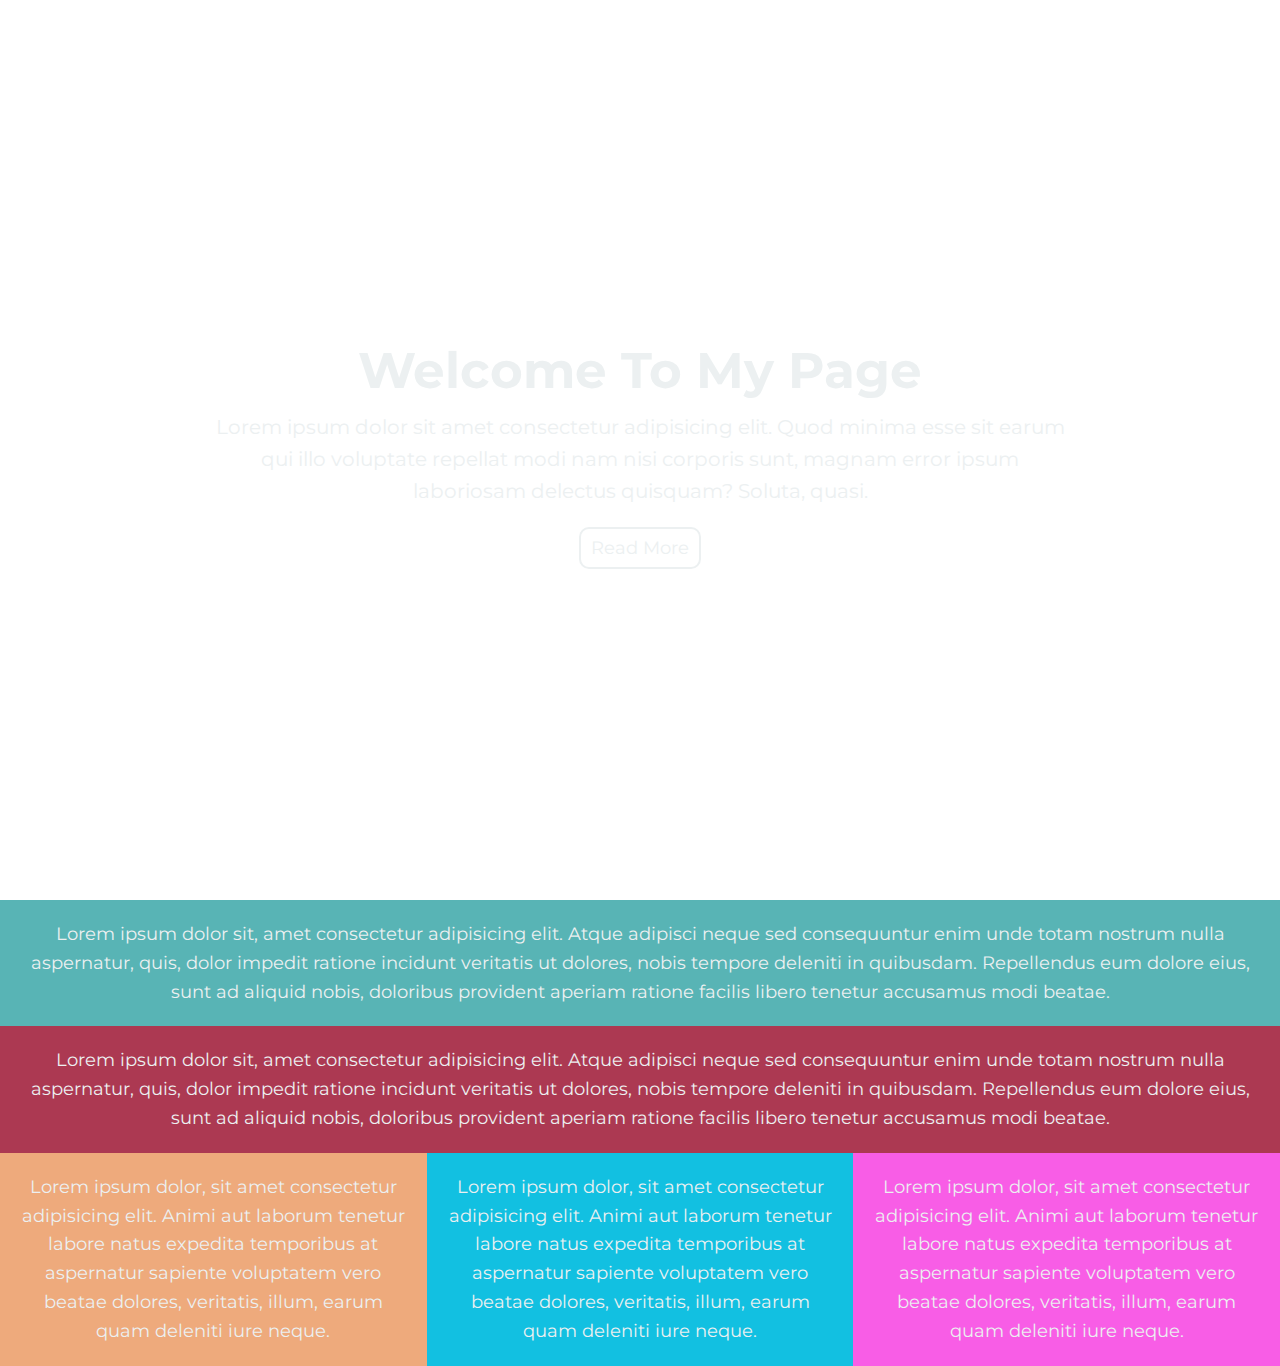
<file: fullscreenlandingpage/index.html>
<!DOCTYPE html>
<html lang="en">
<head>
<meta charset="UTF-8">
<meta http-equiv="X-UA-Compatible" content="IE=edge">
<meta name="viewport" content="width=device-width, initial-scale=1.0">
<link rel="stylesheet" href="style.css">
<title>Full Screen Landing Page</title>
</head>
<body>
<!-- HEADER -->
<header id="showcase">
<h1>Welcome To My Page</h1>
<p>Lorem ipsum dolor sit amet consectetur adipisicing elit. Quod minima esse sit earum qui illo voluptate repellat modi nam nisi corporis sunt, magnam error
ipsum laboriosam delectus quisquam? Soluta, quasi.</p>
<a href="#" class="button">Read More</a>
</header>
<!-- SECTION -->
<section id="section-a">
<p>Lorem ipsum dolor sit, amet consectetur adipisicing elit. Atque adipisci neque sed consequuntur enim unde totam nostrum nulla aspernatur, quis, dolor impedit
ratione incidunt veritatis ut dolores, nobis tempore deleniti in quibusdam. Repellendus eum dolore eius, sunt ad aliquid nobis, doloribus provident aperiam ratione
facilis libero tenetur accusamus modi beatae.</p>
</section>
<section id="section-b">
<p>Lorem ipsum dolor sit, amet consectetur adipisicing elit. Atque adipisci neque sed consequuntur enim unde totam nostrum nulla aspernatur, quis, dolor impedit
ratione incidunt veritatis ut dolores, nobis tempore deleniti in quibusdam. Repellendus eum dolore eius, sunt ad aliquid nobis, doloribus provident aperiam ratione
facilis libero tenetur accusamus modi beatae.</p>
</section>
<section id="section-c">
<div class="box-1">
<p>Lorem ipsum dolor, sit amet consectetur adipisicing elit. Animi aut laborum tenetur labore natus expedita temporibus at aspernatur sapiente voluptatem
vero beatae dolores, veritatis, illum, earum quam deleniti iure neque.</p>
</div>
<div class="box-2">
<p>Lorem ipsum dolor, sit amet consectetur adipisicing elit. Animi aut laborum tenetur labore natus expedita temporibus at aspernatur sapiente voluptatem
vero beatae dolores, veritatis, illum, earum quam deleniti iure neque.</p>
</div>
<div class="box-3">
<p>Lorem ipsum dolor, sit amet consectetur adipisicing elit. Animi aut laborum tenetur labore natus expedita temporibus at aspernatur sapiente voluptatem
vero beatae dolores, veritatis, illum, earum quam deleniti iure neque.</p>
</div>
</section>
</body>
</html>
</file>
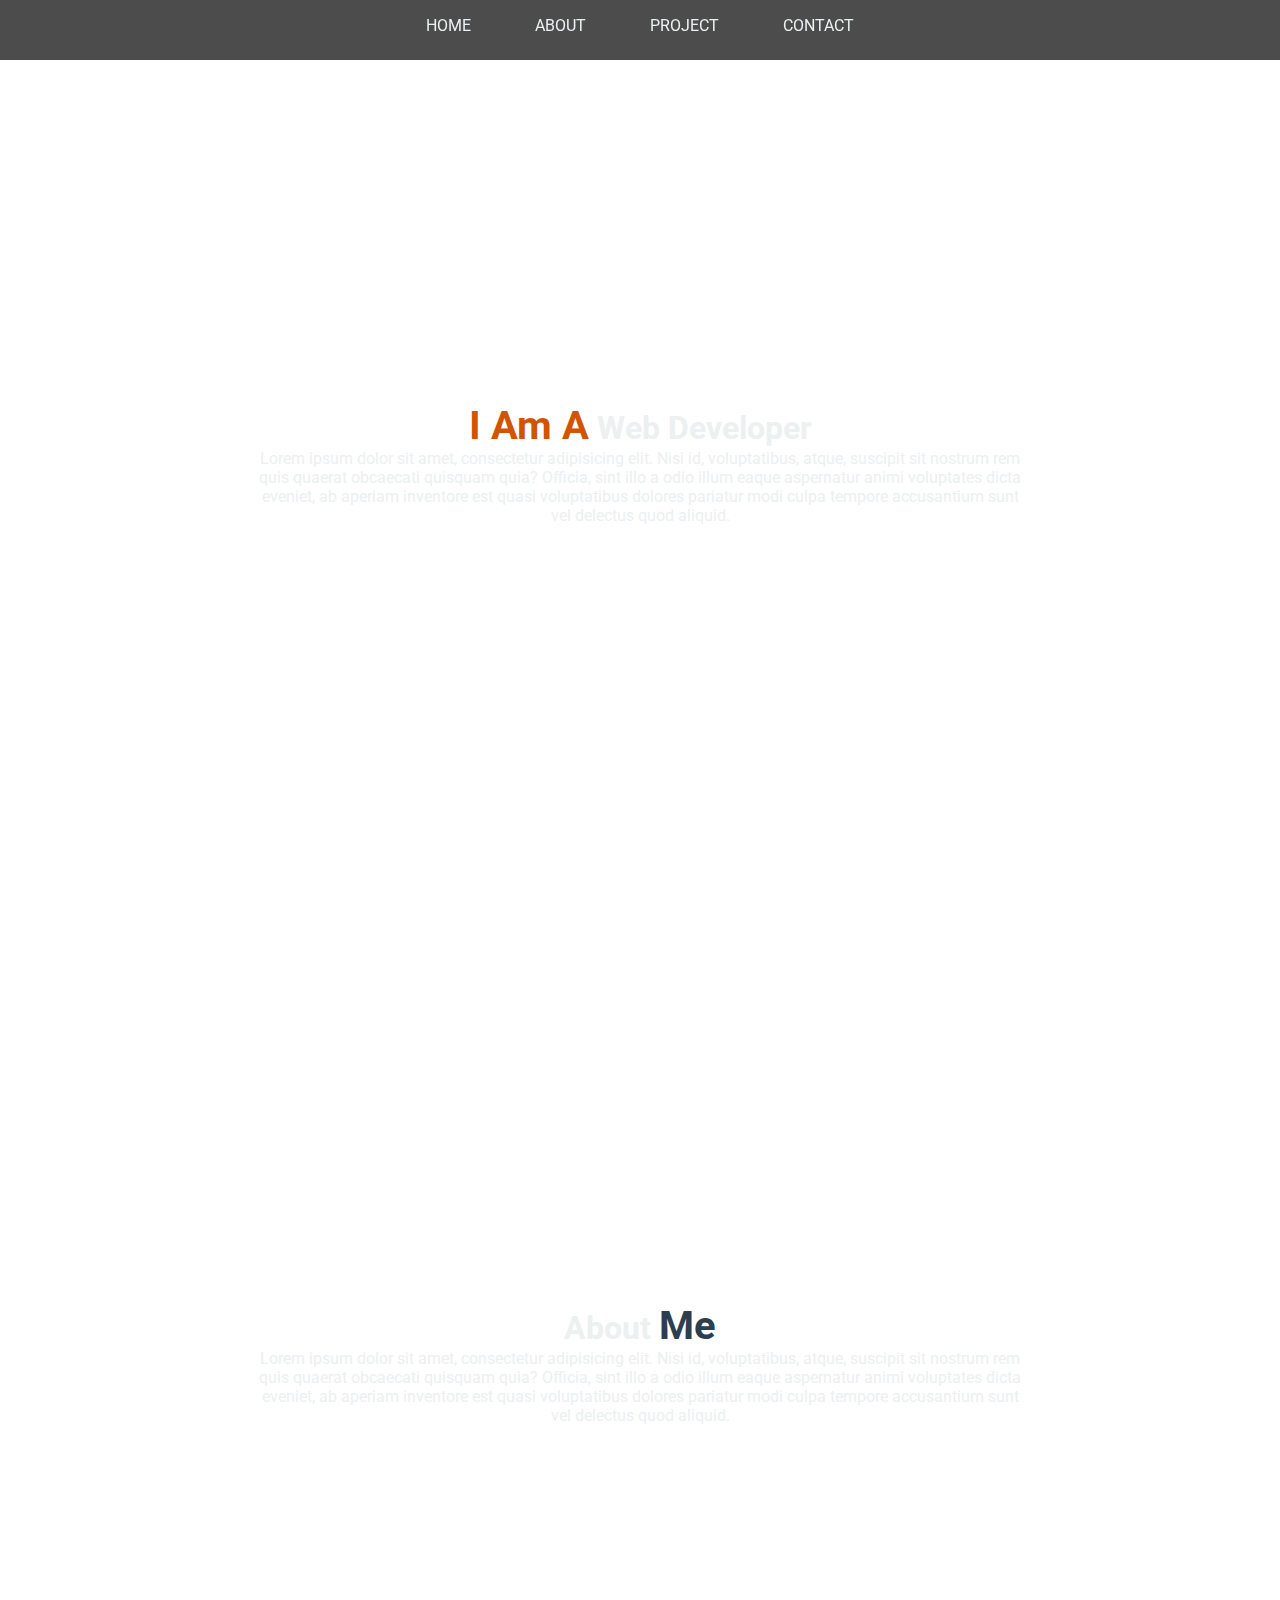
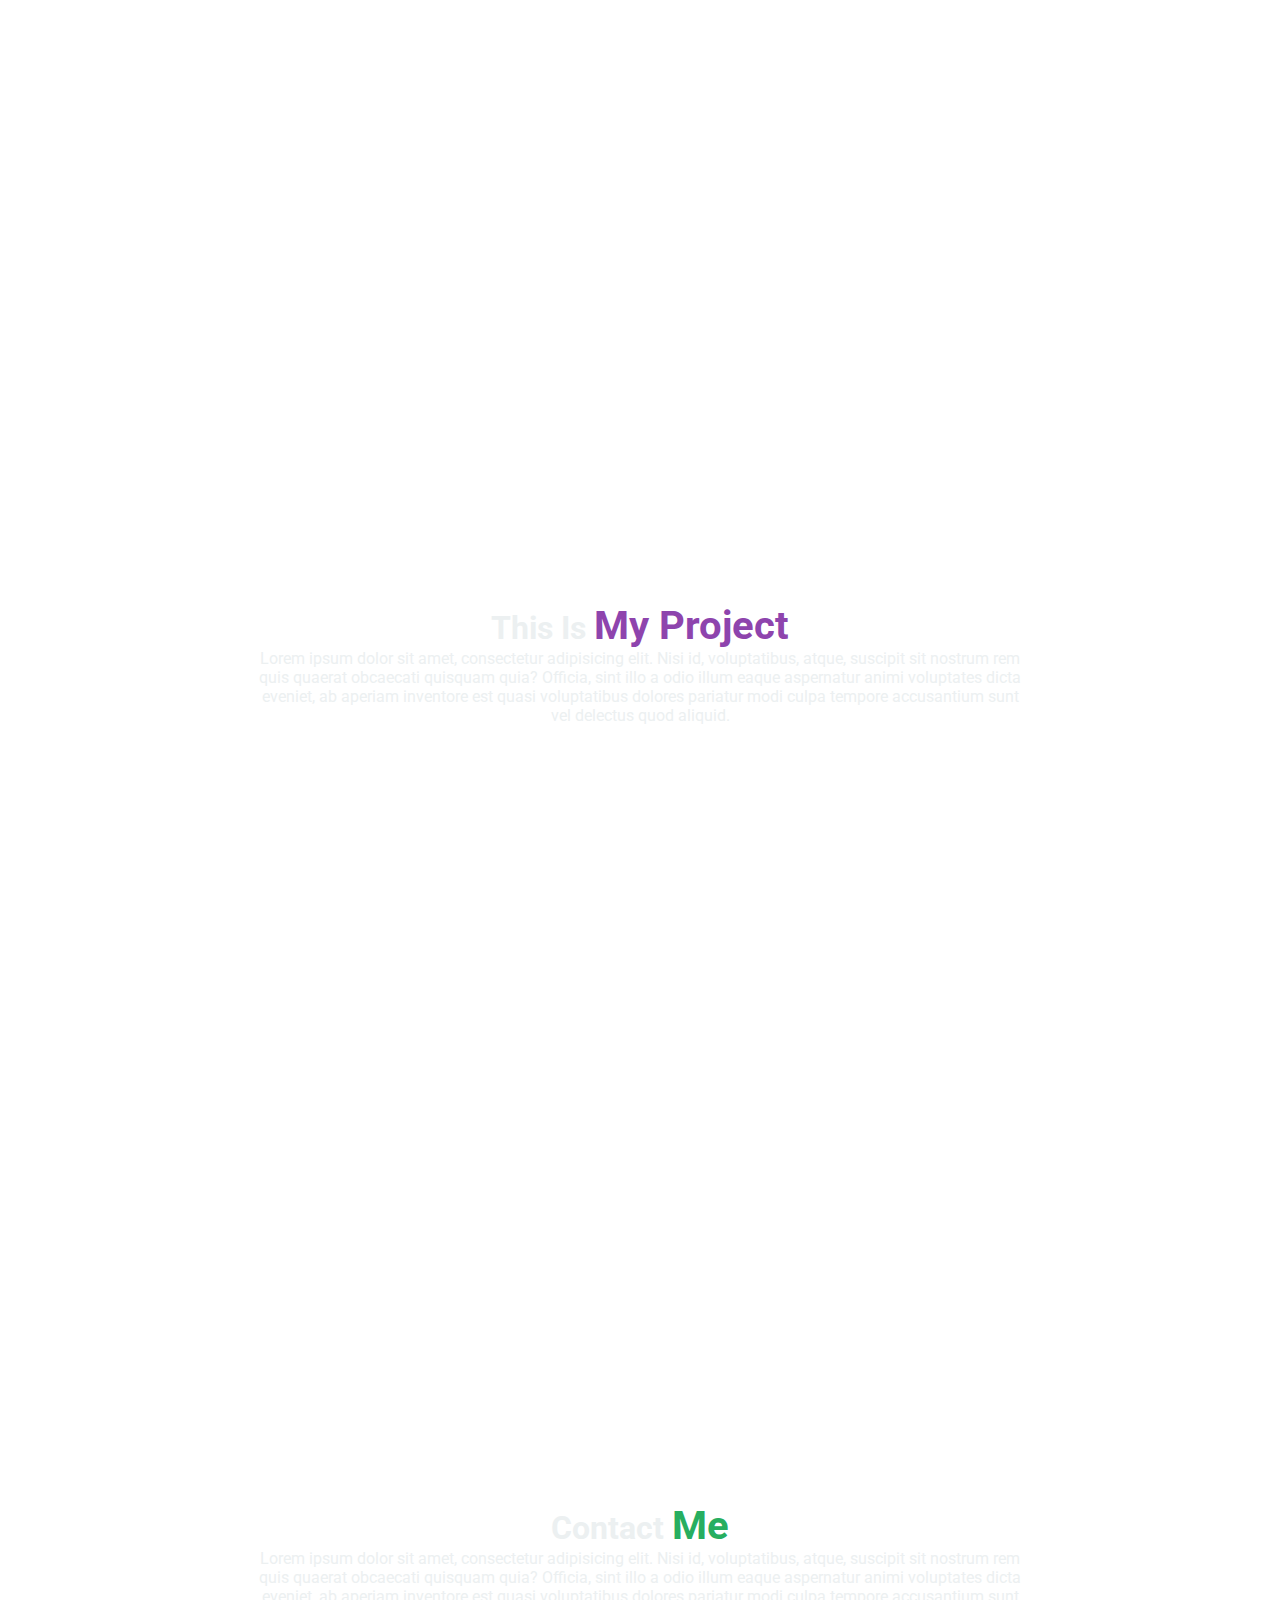
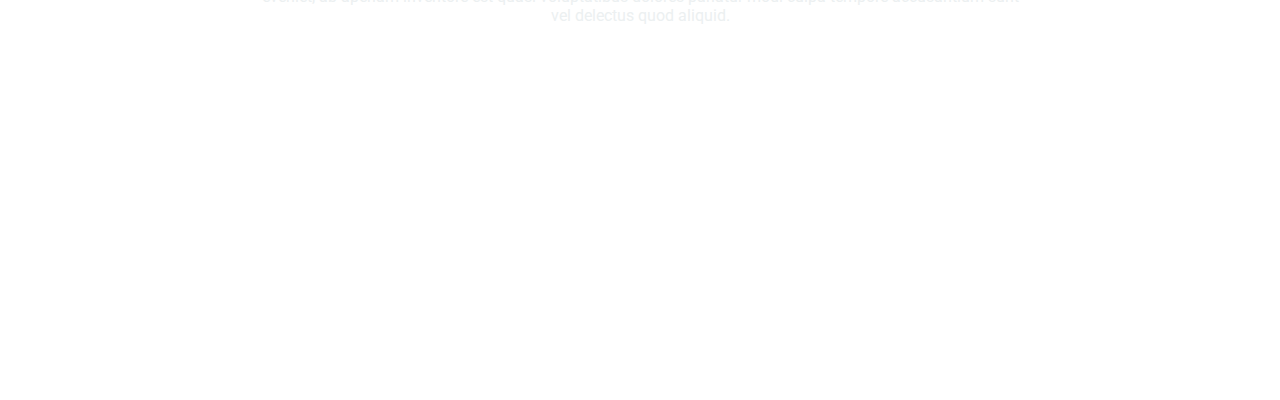
<file: iamawebdeveloper/index.html>
<!DOCTYPE html>
<html lang="en">
<head>
<meta charset="UTF-8">
<meta http-equiv="X-UA-Compatible" content="IE=edge">
<meta name="viewport" content="width=device-width, initial-scale=1.0">
<link rel="stylesheet" href="style.css">
<title>I Am A Web Developer</title>
</head>
<body>
<div class="container">
<!-- NAVBAR -->
<nav class="navbar">
<ul>
<li><a href="#home">Home</a></li>
<li><a href="#about">About</a></li>
<li><a href="#project">Project</a></li>
<li><a href="#contact">Contact</a></li>
</ul>
</nav>
<!-- SECTION -->
<section id="home">
<h1><span>I Am A</span> Web Developer</h1>
<p>Lorem ipsum dolor sit amet, consectetur adipisicing elit. Nisi id, voluptatibus, atque, suscipit sit nostrum rem quis quaerat obcaecati quisquam quia?
Officia, sint illo a odio illum eaque aspernatur animi voluptates dicta eveniet, ab aperiam inventore est quasi voluptatibus dolores pariatur modi culpa tempore
accusantium sunt vel delectus quod aliquid.</p>
</section>
<section id="about">
<h1>About <span>Me</span></h1>
<p>Lorem ipsum dolor sit amet, consectetur adipisicing elit. Nisi id, voluptatibus, atque, suscipit sit nostrum rem quis quaerat obcaecati quisquam quia?
Officia, sint illo a odio illum eaque aspernatur animi voluptates dicta eveniet, ab aperiam inventore est quasi voluptatibus dolores pariatur modi culpa tempore
accusantium sunt vel delectus quod aliquid.</p>
</section>
<section id="project">
<h1>This Is <span>My Project</span></h1>
<p>Lorem ipsum dolor sit amet, consectetur adipisicing elit. Nisi id, voluptatibus, atque, suscipit sit nostrum rem quis quaerat obcaecati quisquam quia?
Officia, sint illo a odio illum eaque aspernatur animi voluptates dicta eveniet, ab aperiam inventore est quasi voluptatibus dolores pariatur modi culpa tempore
accusantium sunt vel delectus quod aliquid.</p>
</section>
<section id="contact">
<h1>Contact <span>Me</span></h1>
<p>Lorem ipsum dolor sit amet, consectetur adipisicing elit. Nisi id, voluptatibus, atque, suscipit sit nostrum rem quis quaerat obcaecati quisquam quia?
Officia, sint illo a odio illum eaque aspernatur animi voluptates dicta eveniet, ab aperiam inventore est quasi voluptatibus dolores pariatur modi culpa tempore
accusantium sunt vel delectus quod aliquid.</p>
</section>
</div>
</body>
</html>
</file>
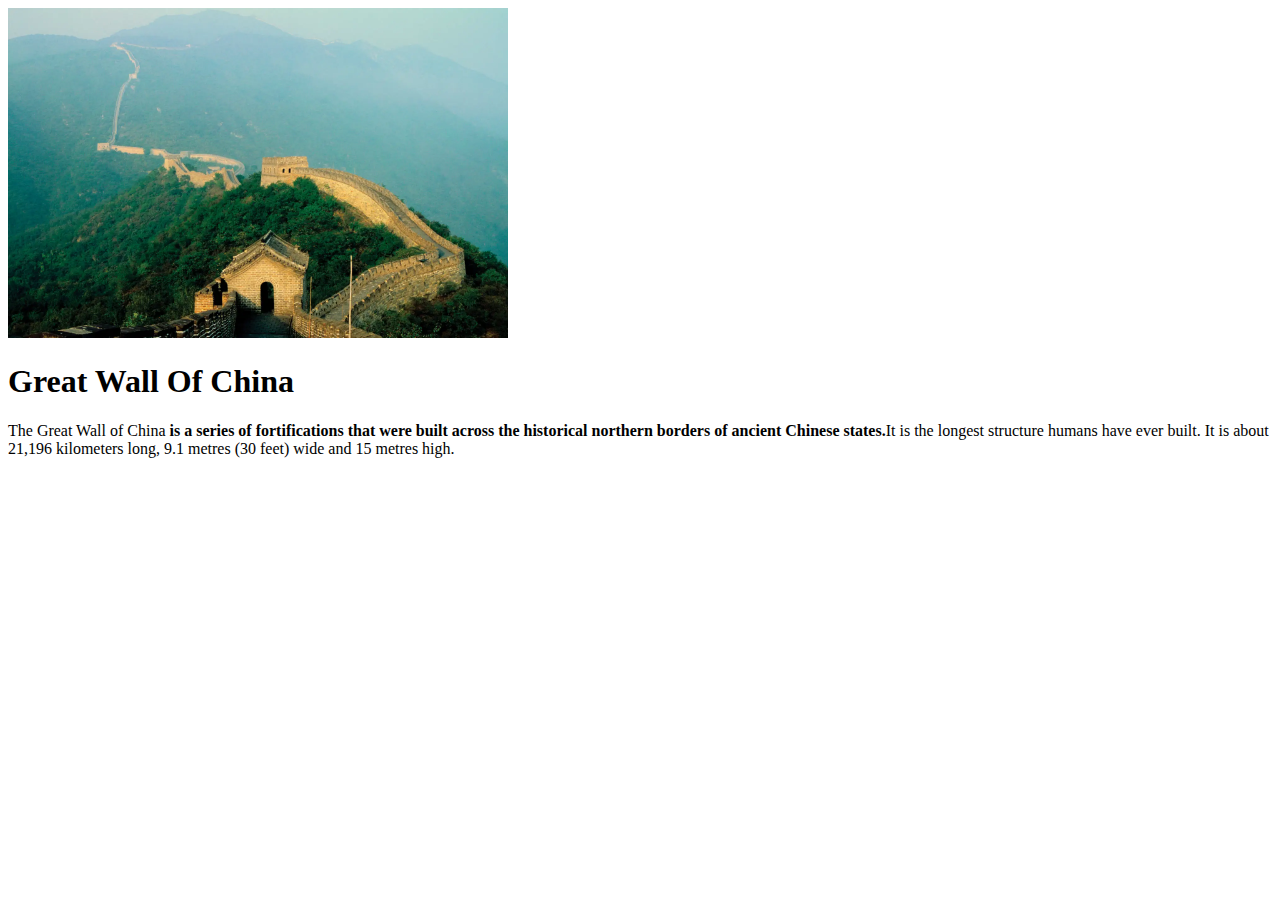
<file: imageslider/index.html>
<!DOCTYPE html>
<html lang="en">
<head>
    <meta charset="UTF-8">
    <meta http-equiv="X-UA-Compatible" content="IE=edge">
    <meta name="viewport" content="width=device-width, initial-scale=1.0">
    <title>Document</title>
</head>


<body>
    
<div class="slideshow-container">

  <div class="mySlides fade">
        <img src="img/img1.jpeg" style="width: 500px">
        <div class="text"><h1>Great Wall Of China</h1></div>
        <p>The Great Wall of China <b>is a series of fortifications that were built across the historical northern borders of ancient Chinese states.</b>It is the longest structure humans have ever built. It is about 21,196 kilometers long, 9.1 metres (30 feet) wide and 15 metres high.</p>
      </div>
  
    
  <div class="mySlides fade">
      <img src="img/img2.jpeg"style="width: 500px" >
      <div class="text"><h1>Chichén Itzá</h1></div>
      <p>Chichén Itzá, <b>ruined ancient Maya city</b>occupying an area of 4 square miles (10 square km) in south-central Yucatán state, Mexico. It is thought to have been a religious, military, political, and commercial centre that at its peak would have been home to 35,000 people.</p>
    </div>
    
  
    <div class="mySlides fade">
      <img src="./img/img3.jpeg" style="width: 500px">
      <div class="text"><h1>Petra</h1></div>
      <p>Petra is <b>half-built, half-carved into the rock</b>, and is surrounded by mountains riddled with passages and gorges. It is one of the world's most famous archaeological sites, where ancient Eastern traditions blend with Hellenistic architecture.</p>
    </div>

    <div class="mySlides fade">
        <img src="./img/img4.jpeg" style="width: 500px">
        <div class="text"><h1>Machu Picchu</h1></div>
        <p>Machu Picchu is <b>a 15th-century Inca site located on a ridge between the Huayna Picchu and Machu </b> mountains in Peru. It sits 7,970 feet (2,430 meters) above sea level on the eastern slope of the Andes and overlooks the Urubamba River hundreds of feet below.</p>
      </div>
    
      <div class="mySlides fade">
        <img src="./img/img5.jpeg" style="width: 500px">
        <div class="text"><h1>Christ The Reedemer</h1></div>
        <p>Christ the Redeemer is <b>the largest art deco statue in the world.</b> It is 98 feet tall (not including the 26 foot pedestal), and the arms stretch to 92 feet wide. ... The statue is considered an icon of Rio de Janeiro and Brazil. Christ the Redeemer is the 5th largest statue of Jesus.</p>
      </div>
  
      <div class="mySlides fade">
        <img src="./img/img6.jpeg" style="width: 500px">
        <div class="text"><h1>Colosseum</h1></div>
        <p>The Colosseum is <b>an amphitheatre built in Rome</b> under the Flavian emperors of the Roman Empire. It is also called the Flavian Amphitheatre. It is an elliptical structure made of stone, concrete, and tuff, and it stands four stories tall at its highest point. ... The Colosseum was famously used for gladiatorial combat.</p>
      </div>
  
      <div class="mySlides fade">
       <img src="./img/img7.jpeg" style="width: 500px">
        <div class="text"> <h1>Taj Mahal</h1> </div>
        <p><b>An immense mausoleum of white marble</b>, built in Agra between 1631 and 1648 by order of the Mughal emperor Shah Jahan in memory of his favourite wife, the Taj Mahal is the jewel of Muslim art in India and one of the universally admired masterpieces of the world's heritage.</p>
     </div>
    
  <br>
  
 
  <div style="text-align:center;">
    <span class="dot" onclick="currentSlide(1)"></span>
    <span class="dot" onclick="currentSlide(2)"></span>
    <span class="dot" onclick="currentSlide(3)"></span>
  </div>
  <script>
      var slideIndex = 0;
showSlides();

function showSlides() {
  var i;
  var slides = document.getElementsByClassName("mySlides");
  for (i = 0; i < slides.length; i++) {
    slides[i].style.display = "none";
  }
  slideIndex++;
  if (slideIndex > slides.length) {slideIndex = 1}
  slides[slideIndex-1].style.display = "block";
  setTimeout(showSlides, 2000); // Change image every 2 seconds
}
  </script>
</body>
</html>
</file>
<file: fullscreenlandingpage/style.css>
@import url('https://fonts.googleapis.com/css2?family=Montserrat:wght@300&display=swap');
* {
margin: 0;
padding: 0;
}
body {
font-family: 'Montserrat', sans-serif;
font-size: 18px;
line-height: 1.6;
}
/* HEADER */
#showcase {
height: 100vh;
background-image: url(https://cdn.pixabay.com/photo/2016/06/02/02/33/triangles-1430105__480.png);
background-size: cover;
background-position: center;
color: #ecf0f1;
display: flex;
flex-direction: column;
justify-content: center;
align-items: center;
text-align: center;
padding: 0 20px;
}
#showcase h1 {
font-size: 50px;
}
#showcase p {
font-size: 20px;
width: 70%;
}
#showcase .button {
text-decoration: none;
color: #ecf0f1;
border: 2px solid #ecf0f1;
padding: 5px 10px;
border-radius: 10px;
margin-top: 20px;
}
#showcase .button:hover {
background-color: #8b0e8f;
}
/* SECTION */
#section-a {
padding: 20px;
background-color: #58b4b5;
color: #ecf0f1;
text-align: center;
}
#section-b {
padding: 20px;
background-color: #ac3952;
color: #ecf0f1;
text-align: center;
}
#section-c {
display: flex;
}
#section-c div {
padding: 20px;
text-align: center;
}
#section-c .box-1 {
background-color: #eeaa7c;
color: #ecf0f1;
}
#section-c .box-2 {
background-color: #12c0e1;
color: #ecf0f1;
}
#section-c .box-3 {
background-color: #f85de6;
color: #ecf0f1;
}
</file>
<file: iamawebdeveloper/style.css>
@import url('https://fonts.googleapis.com/css2?family=Roboto:wght@300&display=swap');
* {
margin: 0;
padding: 0;
}
body {
font-family: 'Roboto', sans-serif;
height: 100vh;
overflow: hidden;
}
.container {
width: 100%;
height: 100vh;
}
/* NAVBAR */
.navbar {
position: fixed;
background-color: rgba(0, 0, 0, 0.7);
width: 100%;
height: 60px;
z-index: 1;
display: flex;
top: 0;
}
.navbar ul {
display: flex;
list-style: none;
width: 100%;
justify-content: center;
}
.navbar ul li {
margin: 0 1rem;
padding: 1rem;
}
.navbar ul li a {
color: #ecf0f1;
text-decoration: none;
text-transform: uppercase;
}
.navbar ul li a:hover {
color: #3498db;
}
/* SECTION */
section {
display: flex;
flex-direction: column;
height: 100vh;
justify-content: center;
align-items: center;
width: 100%;
text-align: center;
}
section h1 {
font-size: 2rem;
color: #ecf0f1;
}
section h1 span {
font-size: 2.5rem;
}
#home span {
color: #d35400;
}
#about span {
color: #2c3e50;
}
#project span {
color: #8e44ad;
}
#contact span {
color: #27ae60;
}
section p {
font-size: 1rem;
width: 60%;
height: 50px;
color: #ecf0f1;
}
/* SECTION IMAGES */
section#home {
background: url(https://cdn.pixabay.com/photo/2016/03/26/13/09/cup-of-coffee-1280537__340.jpg) no-repeat center center/cover;
}
section#about {
background: url(https://cdn.pixabay.com/photo/2016/10/11/21/43/geometric-1732847__340.jpg) no-repeat center center/cover;
}
section#project {
background: url(https://cdn.pixabay.com/photo/2020/04/08/16/32/keyboard-5017973__480.jpg) no-repeat center center/cover;
}
section#contact {
background: url(https://cdn.pixabay.com/photo/2014/05/27/23/32/matrix-356024__480.jpg) no-repeat center center/cover;}
</file>
